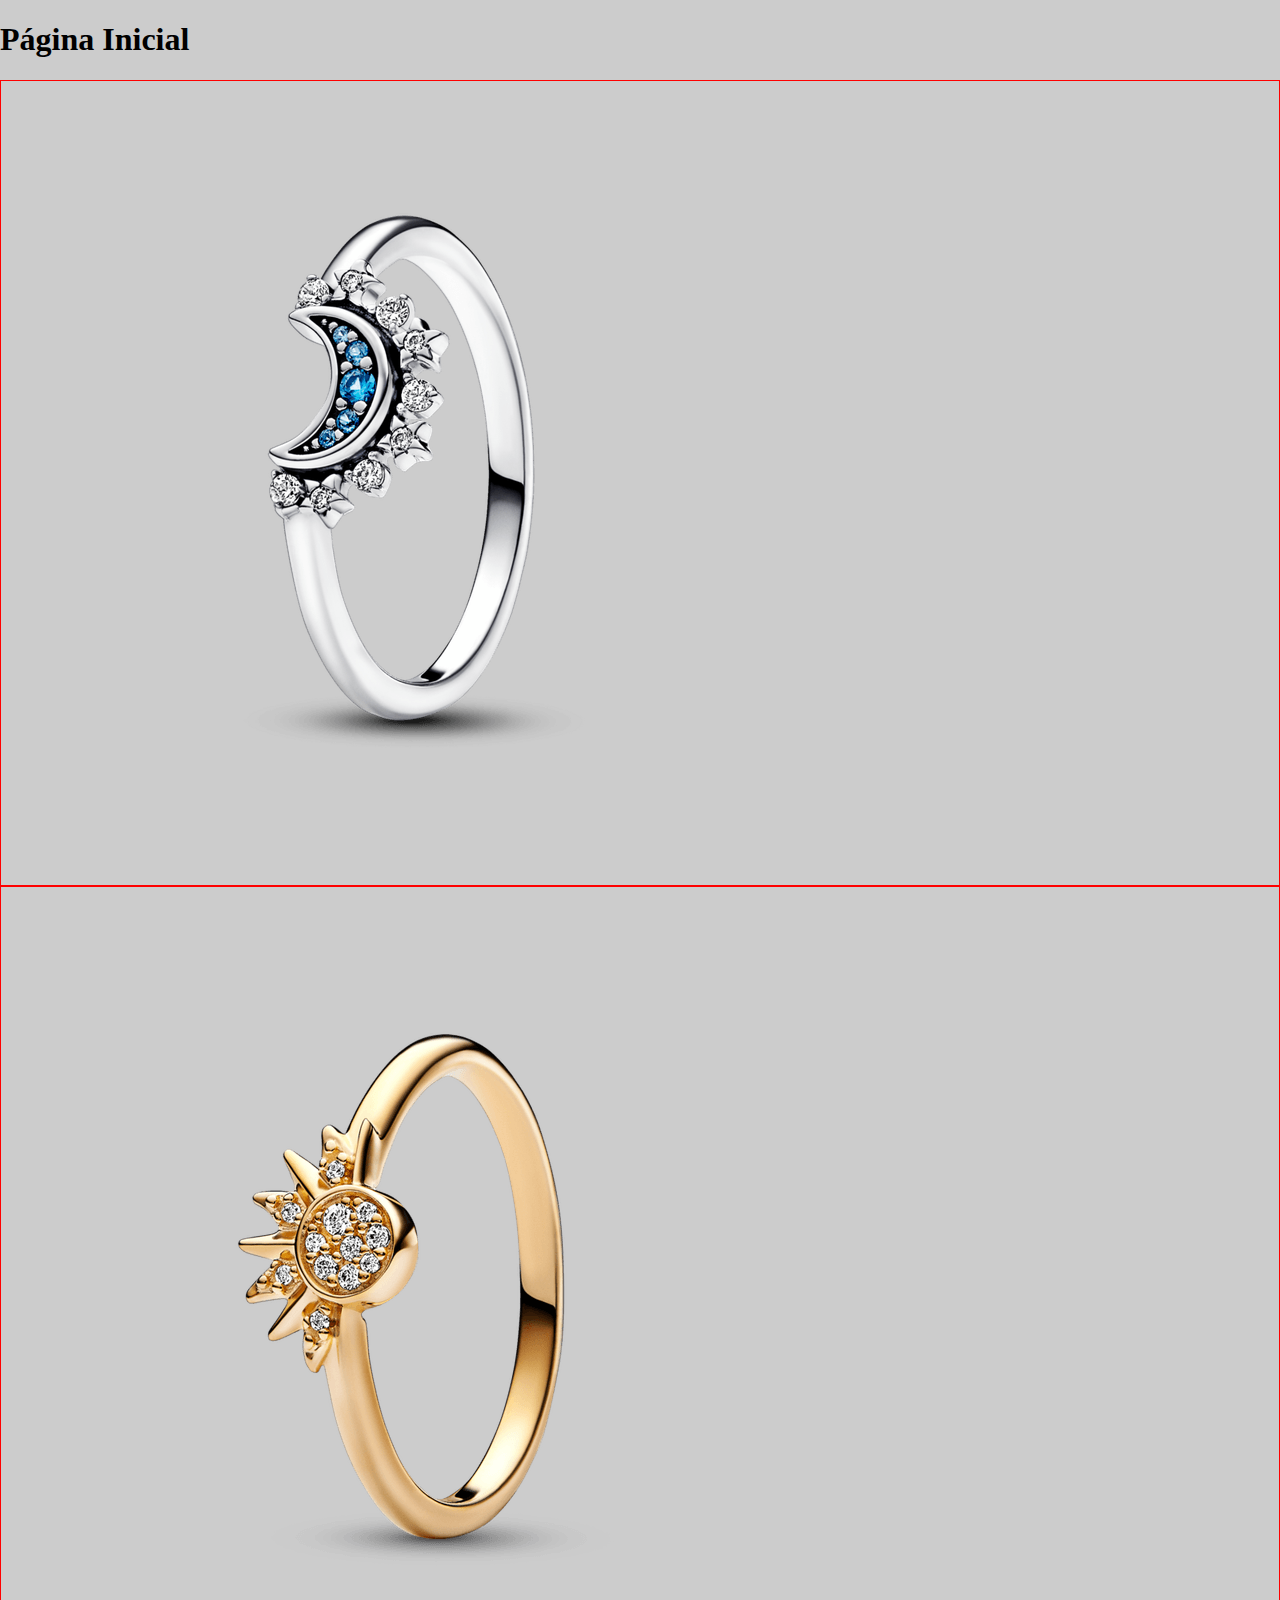
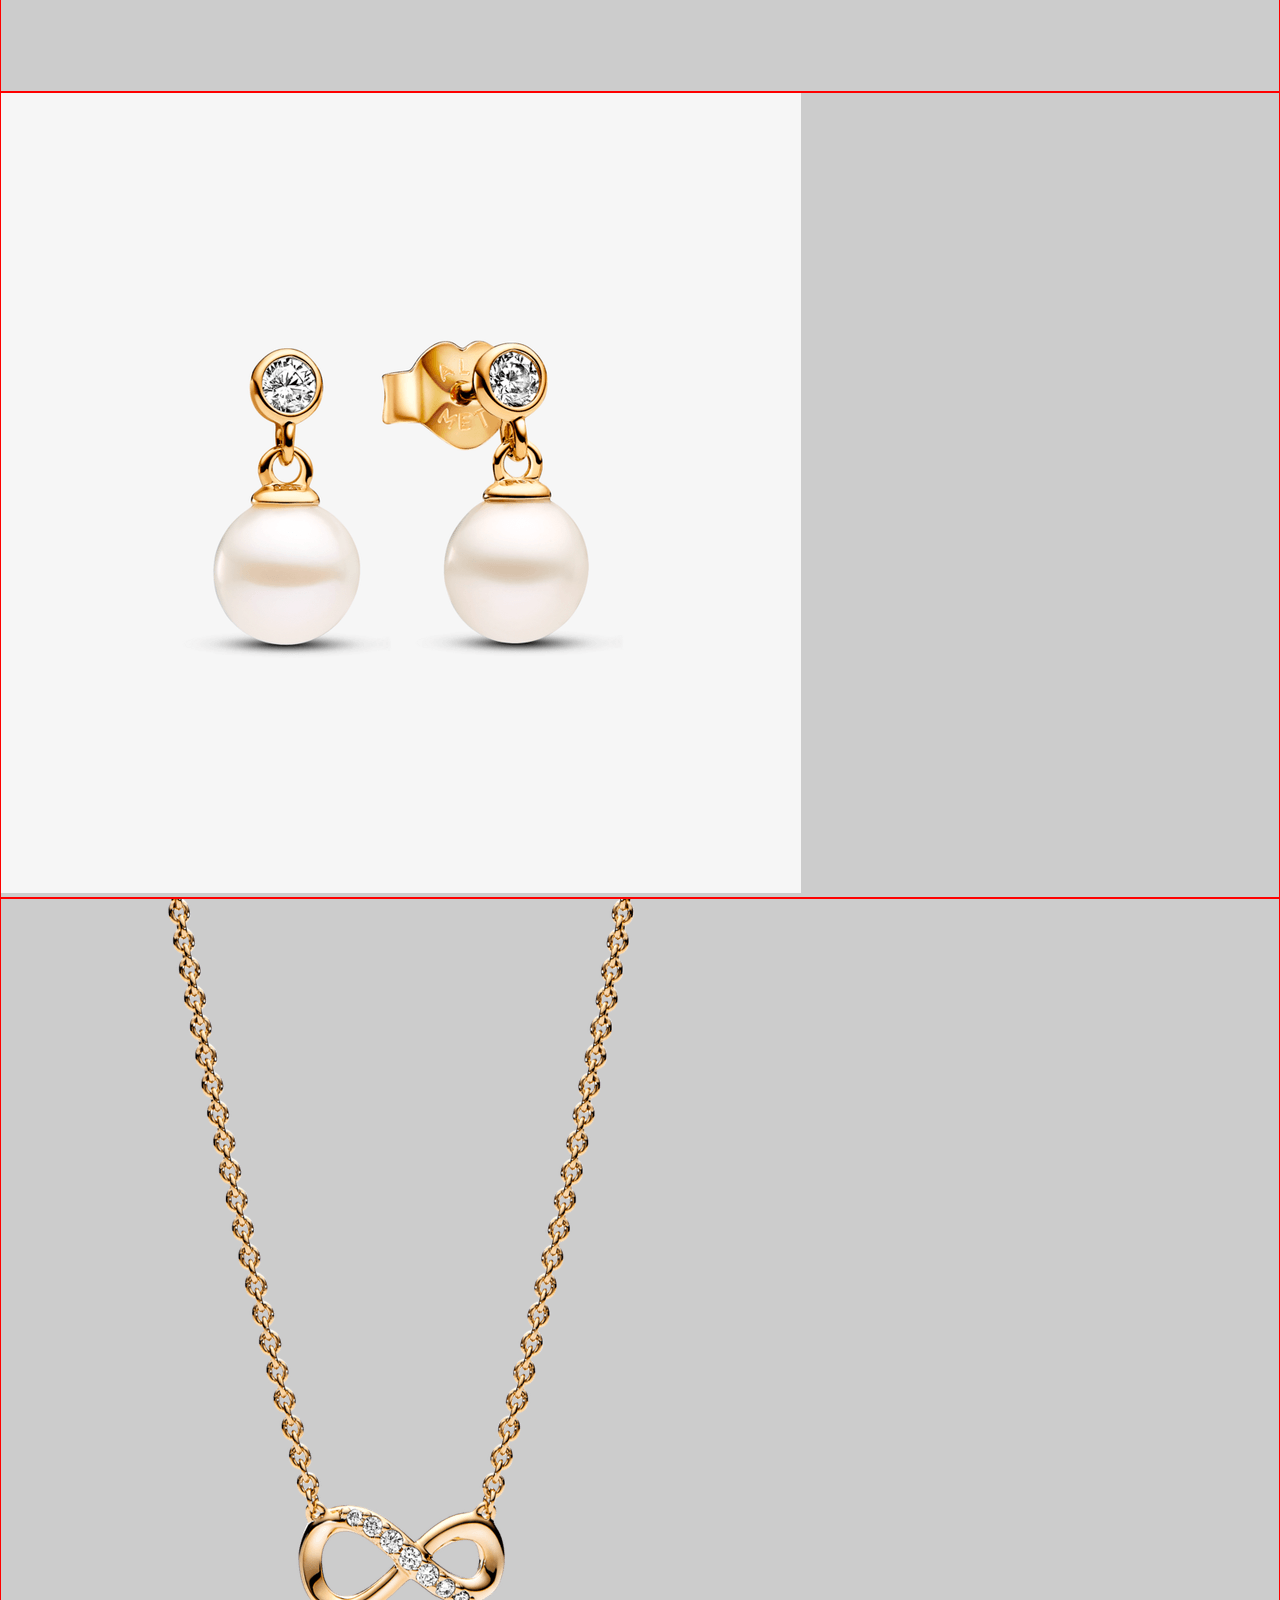
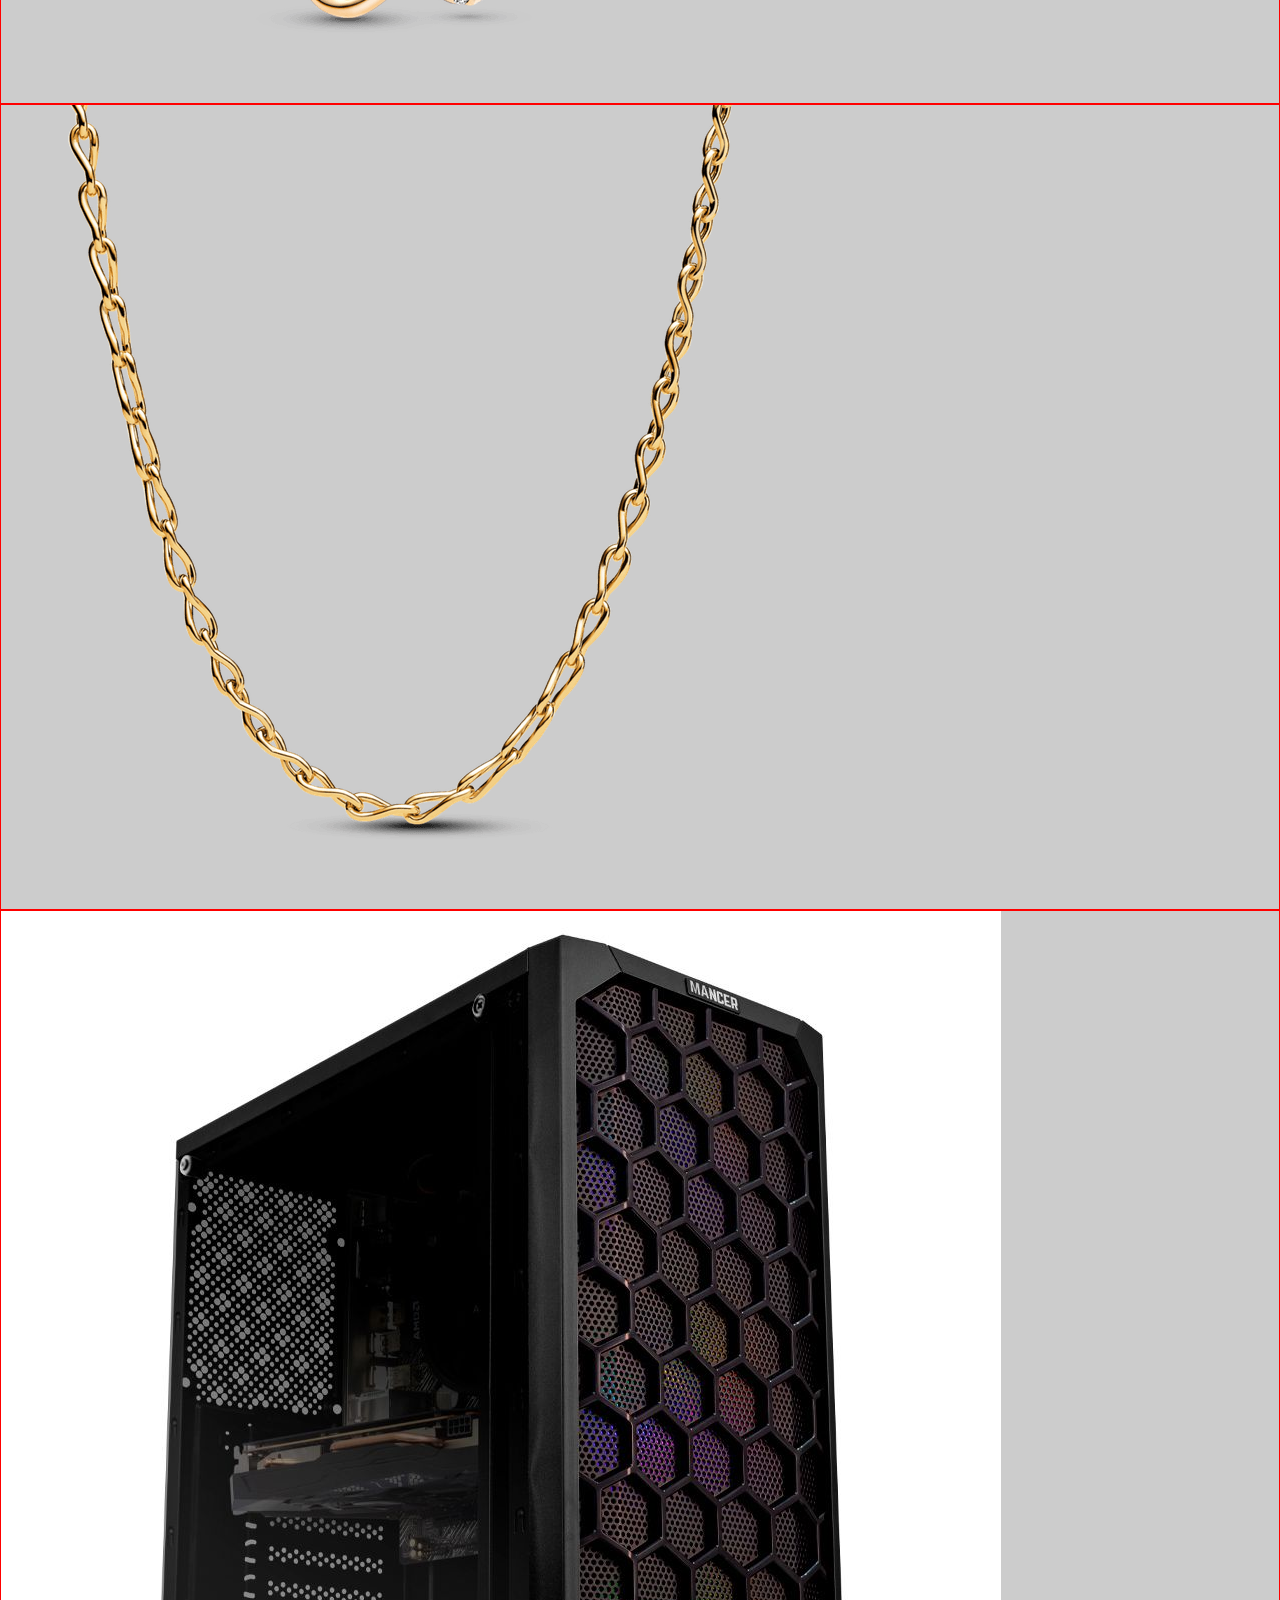
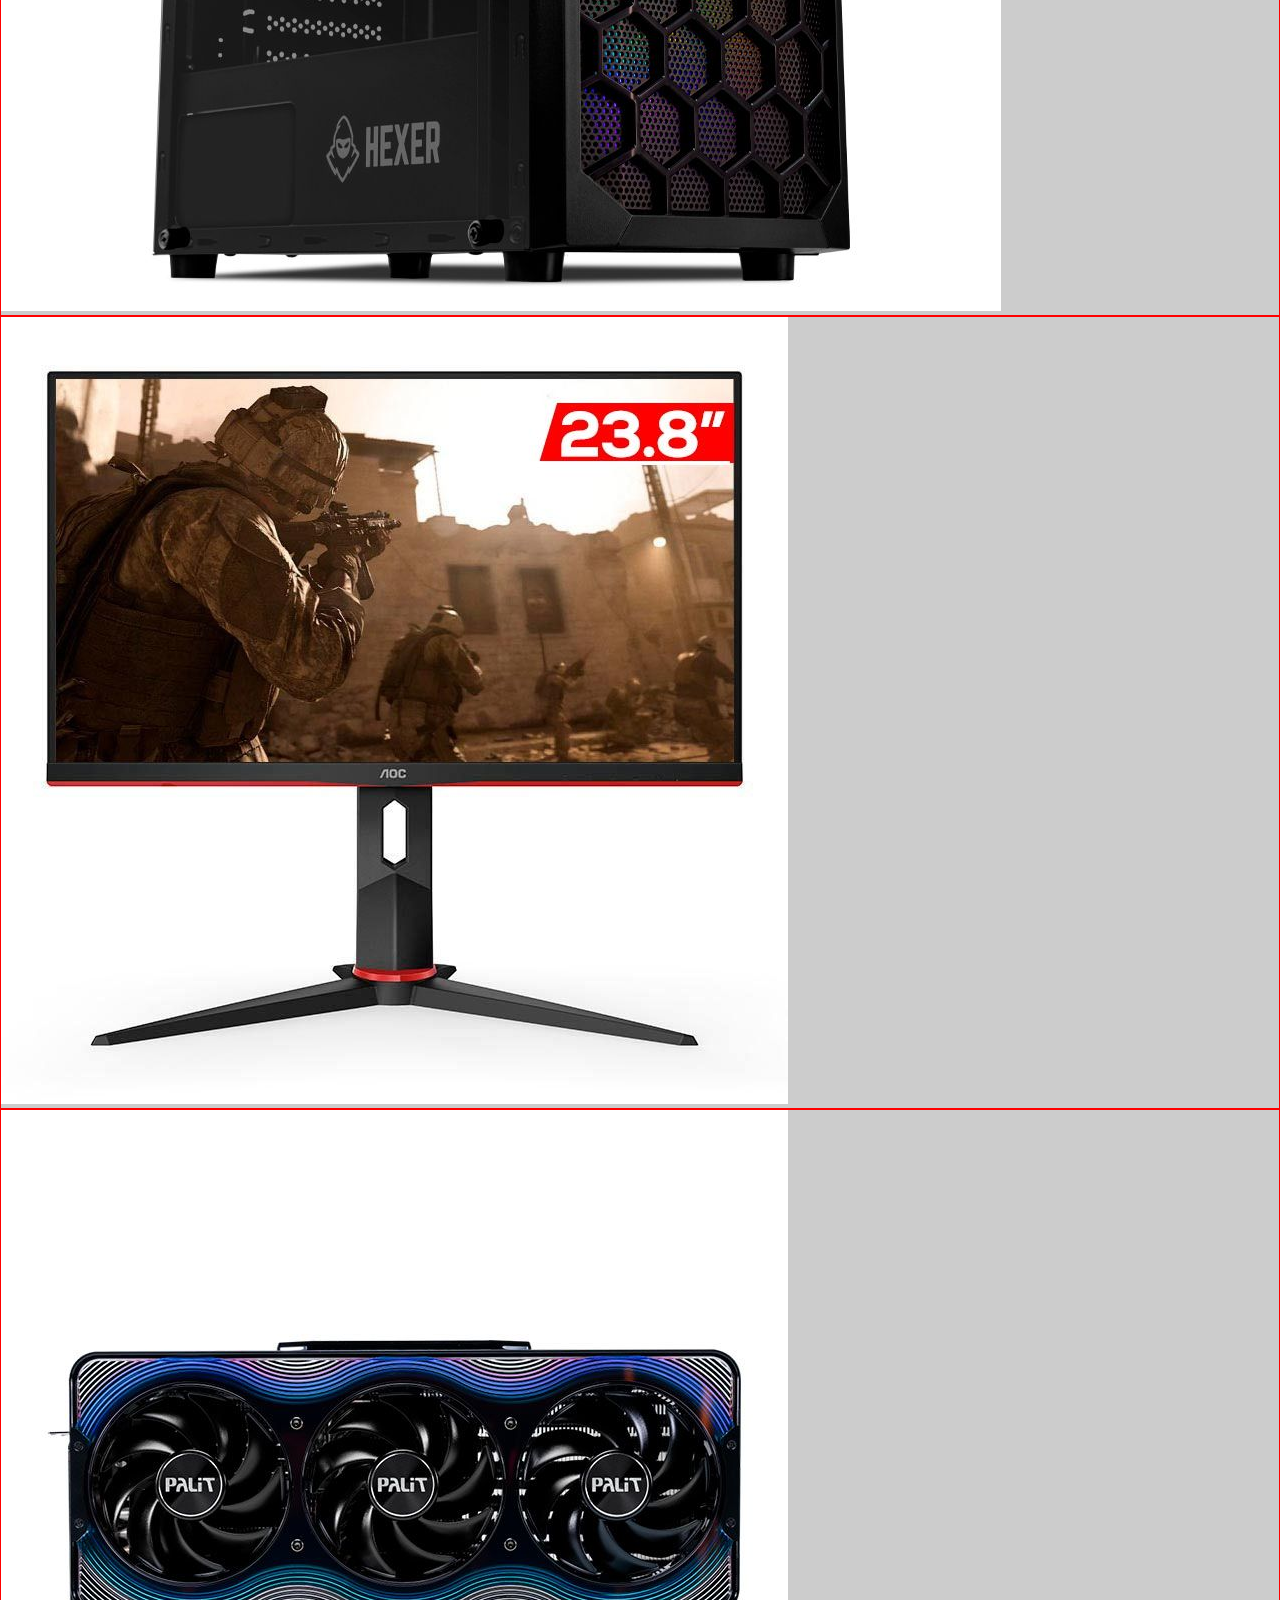
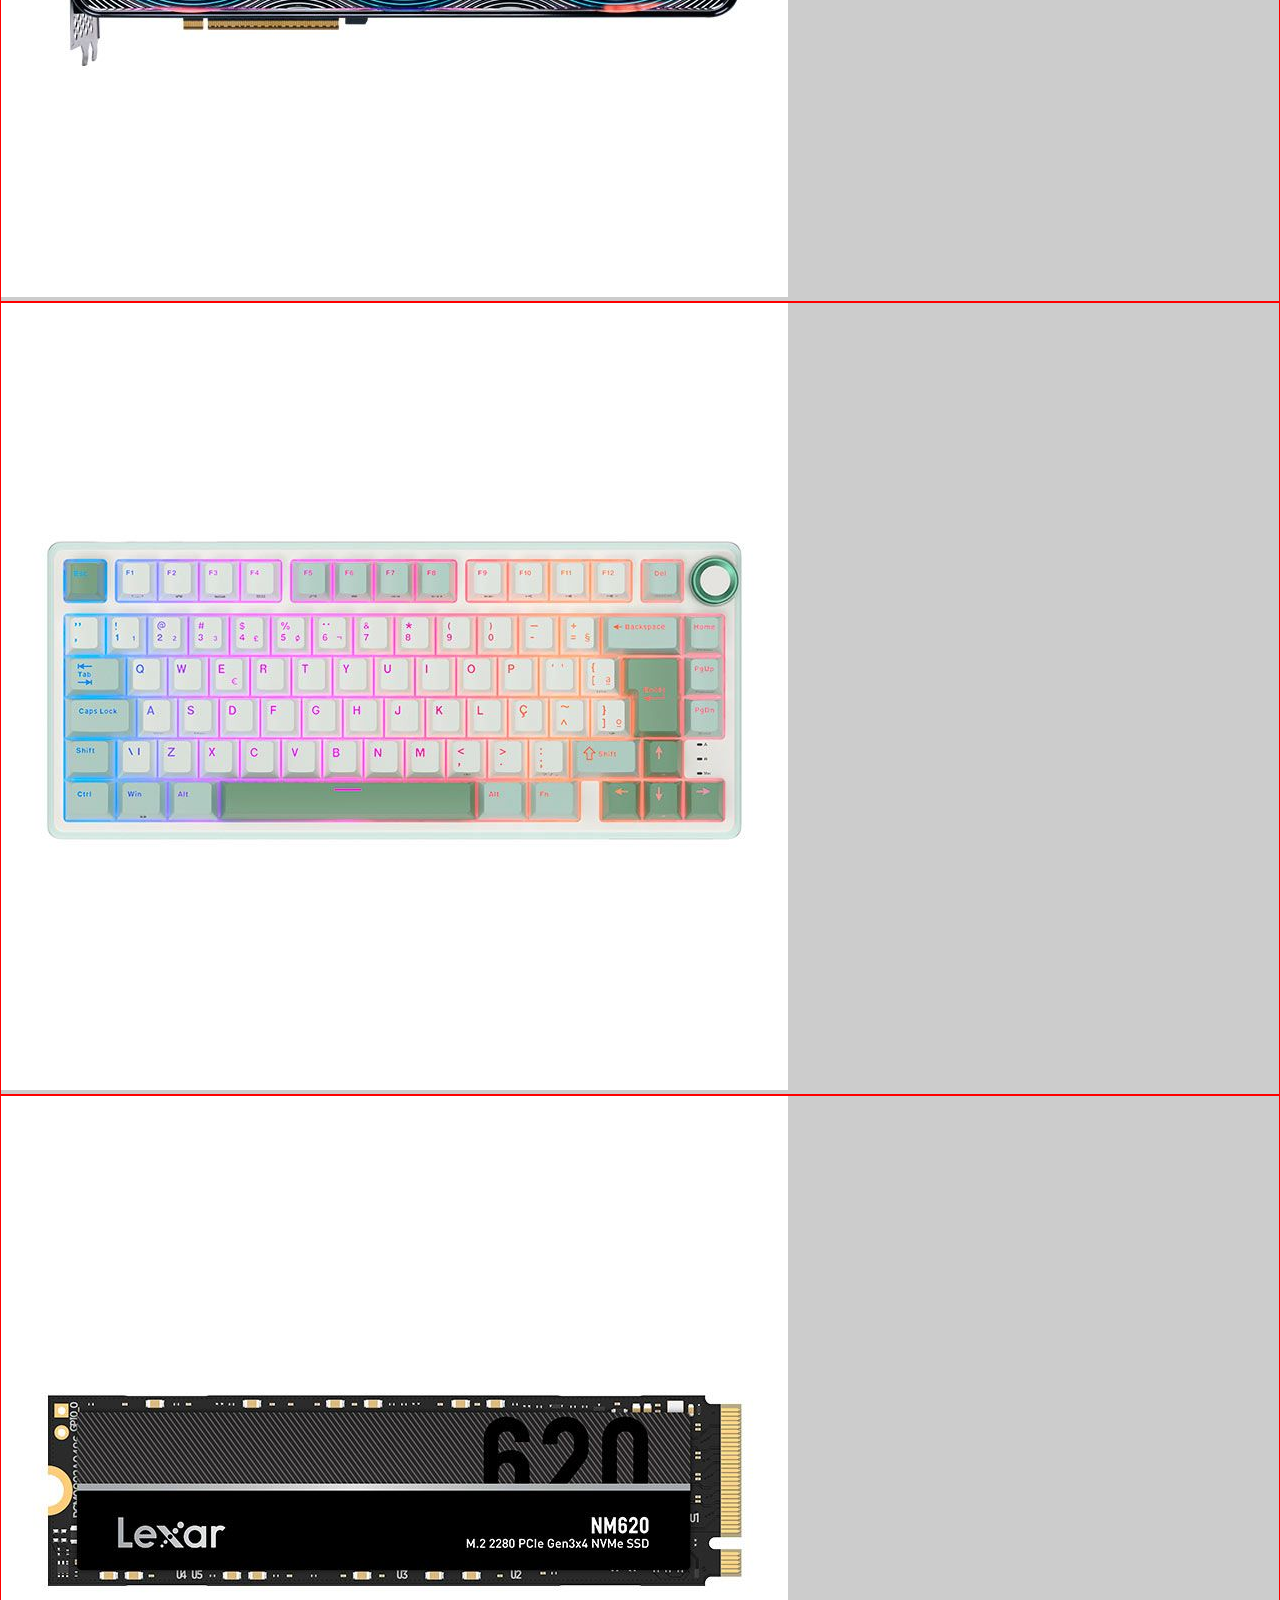
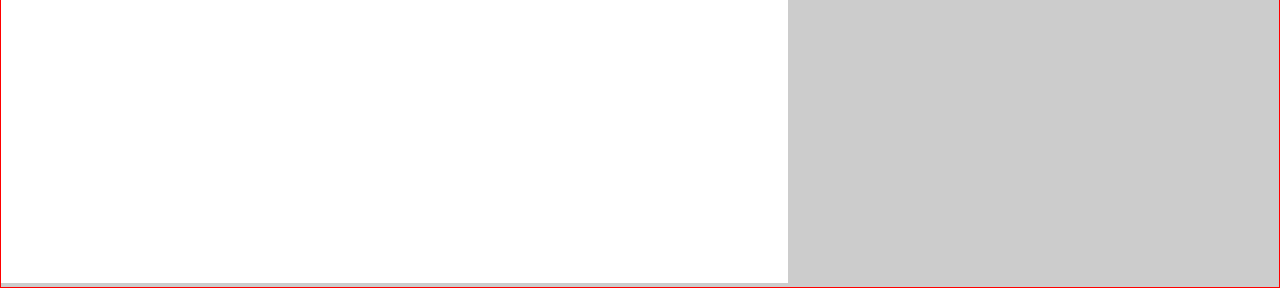
<file: index.html>
<!DOCTYPE html>
<html lang="pt-br">
<head>
    <meta charset="UTF-8">
    <meta name="viewport" content="width=device-width, initial-scale=1.0">
    <title>Página Inicial</title>
    <link rel="stylesheet" type="text/css" href="estilo.css">
</head>
<body>
        <h1>Página Inicial</h1>

    <div>
        <img src="Img/Anel da Lua.png" />
    </div>
    <div>
        <img src="Img/Anel do Sol.png" />
    </div>
    <div>
        <img src="Img/Brinco de pérola.png" />
    </div>
    <div>
        <img src="Img/Colar com Anel.png" />
    </div>
    <div>
        <img src="Img/Colar de ouro.png" />
    </div>
    <div>
        <img src="Img/computador gamer.jpg" />
    </div>
    <div>
        <img src="Img/Monitor.jpg" />
    </div>
    <div>
        <img src="Img/RTX5090.jpg" />
    </div>
    <div>
        <img src="Img/Teclado Gamer.jpg" />
    </div>
    <div>
        <img src="Img/SSD Lexar.jpg" />
    </div>
</body>
</html>
</file>
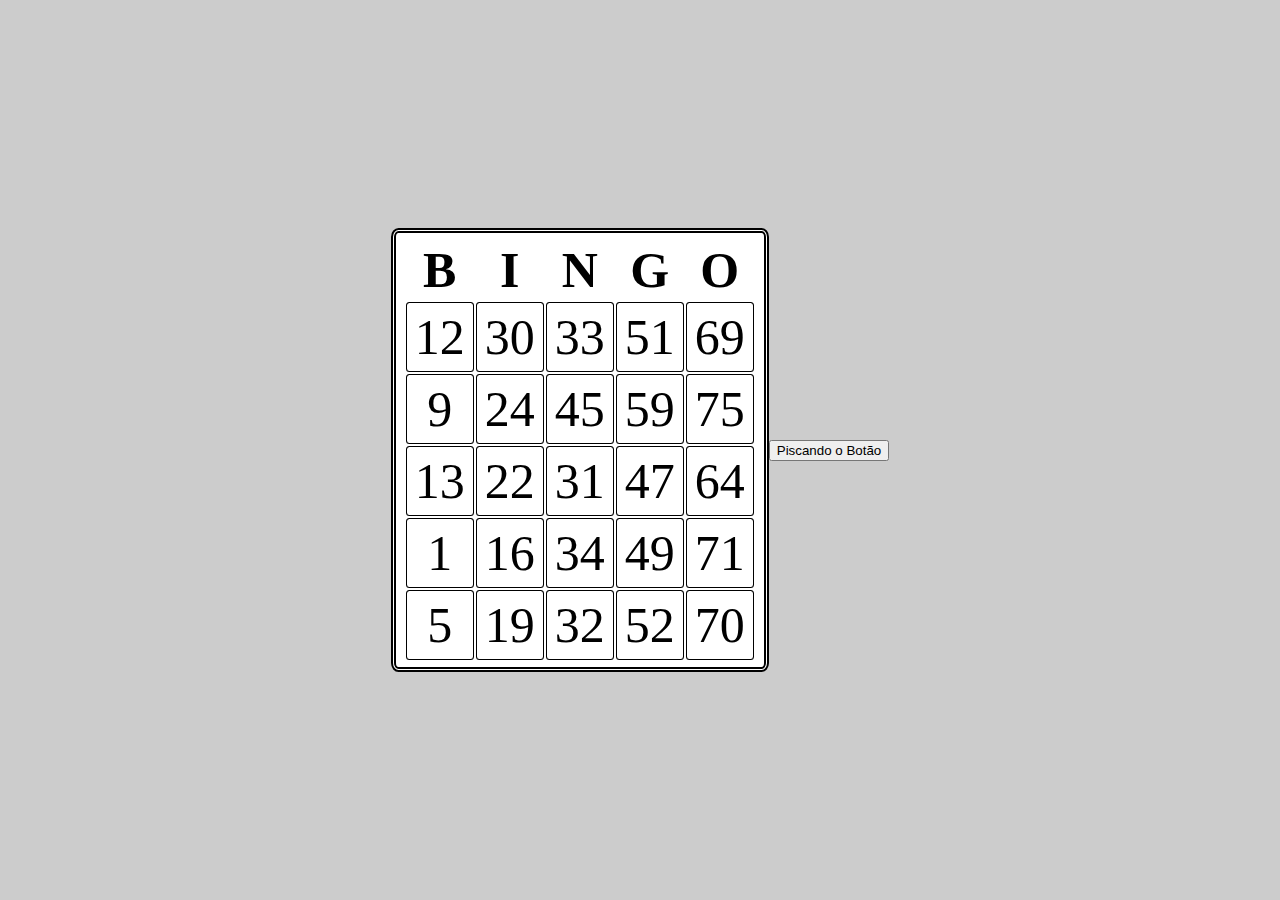
<file: cartela.html>
<!DOCTYPE html>
<html lang="pt-br">
<head>
    <meta charset="UTF-8">
    <meta name="viewport" content="width=device-width, initial-scale=1.0">
    <title>Cartela de Bingo</title>
    <link rel="stylesheet" type="text/css" href="bingo.css">
</head>
<body>
    <table class="tabela">
        <thead>
    <tr>
        <th>B</th>
        <th>I</th>
        <th>N</th>
        <th>G</th>
        <th>O</th>
    </tr>
    </thead>
    <tbody>
        <tr>
            <td id="b1" ondblclick="MarcarCartela(this)" >12</td><!--B-->
            <td id="i1" ondblclick="MarcarCartela(this)" >30</td><!--I-->
            <td id="n1" ondblclick="MarcarCartela(this)" >33</td><!--N-->
            <td id="g1" ondblclick="MarcarCartela(this)" >51</td><!--G-->
            <td id="o1" ondblclick="MarcarCartela(this)" >69</td><!--O-->
        </tr>
        <tr>
            <td id="b2" ondblclick="MarcarCartela(this)" >9</td><!--B-->
            <td id="i2" ondblclick="MarcarCartela(this)" >24</td><!--I-->
            <td id="n2" ondblclick="MarcarCartela(this)" >45</td><!--N-->
            <td id="g2" ondblclick="MarcarCartela(this)" >59</td><!--G-->
            <td id="o2" ondblclick="MarcarCartela(this)" >75</td><!--O-->
        </tr>
        <tr>
            <td id="b3" ondblclick="MarcarCartela(this)" >13</td><!--B-->
            <td id="i3" ondblclick="MarcarCartela(this)" >22</td><!--I-->
            <td id="n3" ondblclick="MarcarCartela(this)" >31</td><!--N-->
            <td id="g3" ondblclick="MarcarCartela(this)" >47</td><!--G-->
            <td id="o3" ondblclick="MarcarCartela(this)" >64</td><!--O-->
        </tr>
        <tr>
            <td id="b4" ondblclick="MarcarCartela(this)" >1</td><!--B-->
            <td id="i4" ondblclick="MarcarCartela(this)" >16</td><!--I-->
            <td id="n4" ondblclick="MarcarCartela(this)" >34</td><!--N-->
            <td id="g4" ondblclick="MarcarCartela(this)" >49</td><!--G-->
            <td id="o4" ondblclick="MarcarCartela(this)" >71</td><!--O-->
        </tr>
        <tr>
            <td id="b5" ondblclick="MarcarCartela(this)" >5</td><!--B-->
            <td id="i5" ondblclick="MarcarCartela(this)" >19</td><!--I-->
            <td id="n5" ondblclick="MarcarCartela(this)" >32</td><!--N-->
            <td id="g5" ondblclick="MarcarCartela(this)" >52</td><!--G-->
            <td id="o5" ondblclick="MarcarCartela(this)" >70</td><!--O-->
        </tr>
    </tbody>
</table>

    <br />

    <button id="botao" onclick="Piscar()" >
        Piscando o Botão
    </button>

    <script>
        function Piscar()
        {
            var botao = document.getElementById("botao");
            if(botao.style.backgroundColor == 'red')
        {
            botao.style.backgroundColor = 'blue';
        }else{
            botao.style.backgroundColor = 'red'
        }
        }

        function MarcarCartela(td)
        {
            if(td.style.backgroundColor != 'black')
            {
                td.style.backgroundColor = 'black';
                td.style.color = 'white'
            }else{
                td.style.backgroundColor = 'white';
                td.style.color = 'black'
            }
            
        }
            

    </script>
</body>
</html>
</file>
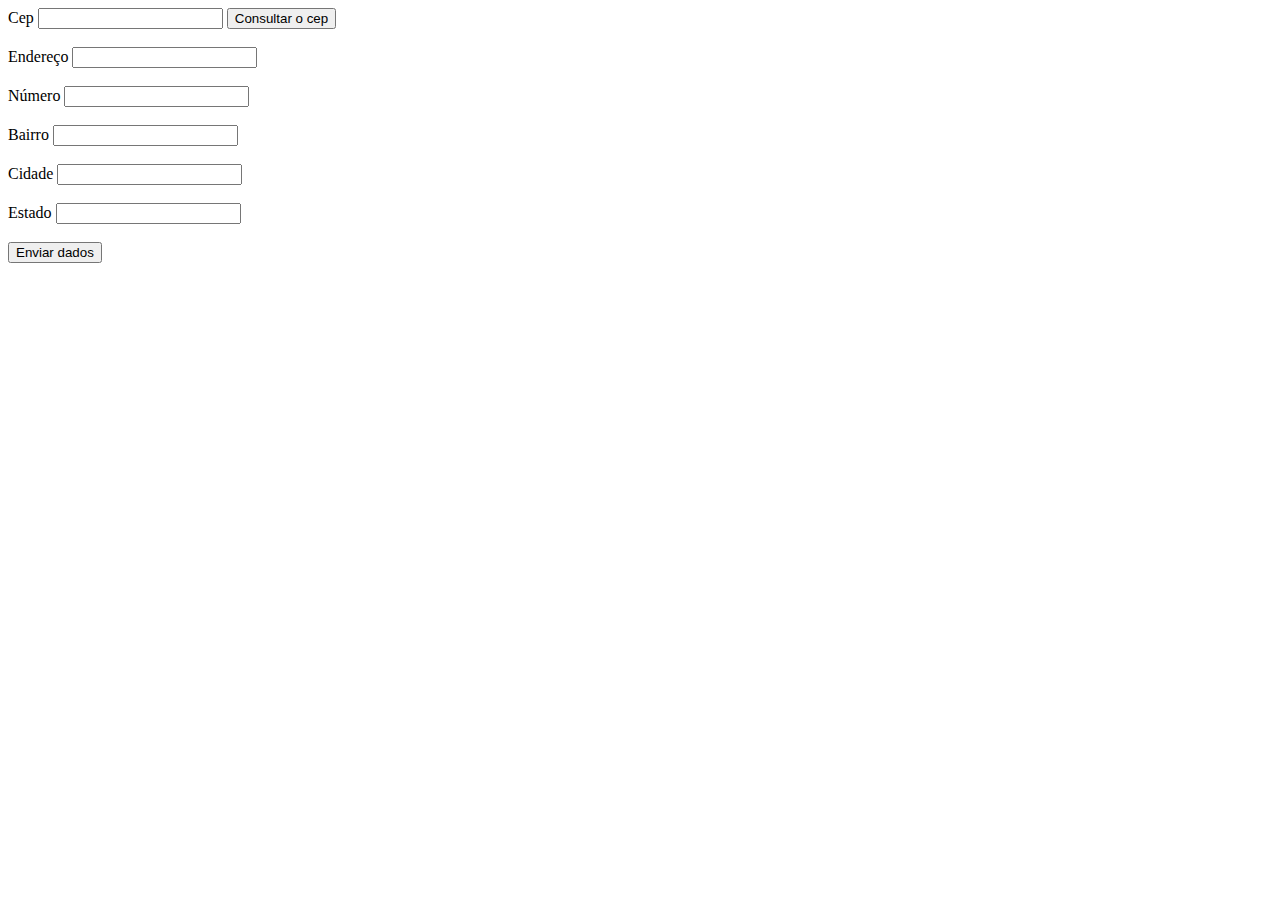
<file: formulario.html>
<!DOCTYPE html>
<html lang="pt-br">
<head>
    <meta charset="UTF-8">
    <meta name="viewport" content="width=device-width, initial-scale=1.0">
    <title>Formulario</title>
</head>
<body>
    <form>
        <label>Cep</label>
        <input type="text" name="cep" id="cep" class="campo" />
        <button id="" type="button" onclick="Clicar()">
            Consultar o cep
        </button>
        <br><br>
        <label>Endereço</label>
        <input type="text" name="endereco" id="endereco" class="campo" /> <br><br>
        <label>Número</label>
        <input type="text" name="numero" id="numero" class="campo" /><br><br>
        <label>Bairro</label>
        <input type="text" name="bairro" id="bairro" class="campo" /><br><br>
        <label>Cidade</label>
        <input type="text" name="cidade" id="cidade" class="campo" /> <br><br>
        <label>Estado</label>
        <input type="text" name="estado" id="estado" class="campo" /> <br><br>
        <button id="botao" class="botao" type="submit">
            Enviar dados
        </button>
    </form>

    <script>
    function Clicar()
    {
        var cep = document.getElementById("cep")
        var url = "https://viacep.com.br/ws/"+cep.value+"/json/"
        fetch(url)
        .then((resposta)=> resposta.json())
        .then((dados) => {
            var cidade = document.getElementById("cidade")
            var estado = document.getElementById("estado")
            var endereco = document.getElementById("endereco")
            var bairro = document.getElementById("bairro")
            cidade.value = dados.localidade
            estado.value = dados.estado
            bairro.value = dados.bairro
            endereco.value = dados.logradouro
        })
    }
    </script>

</body>
</html>
</file>
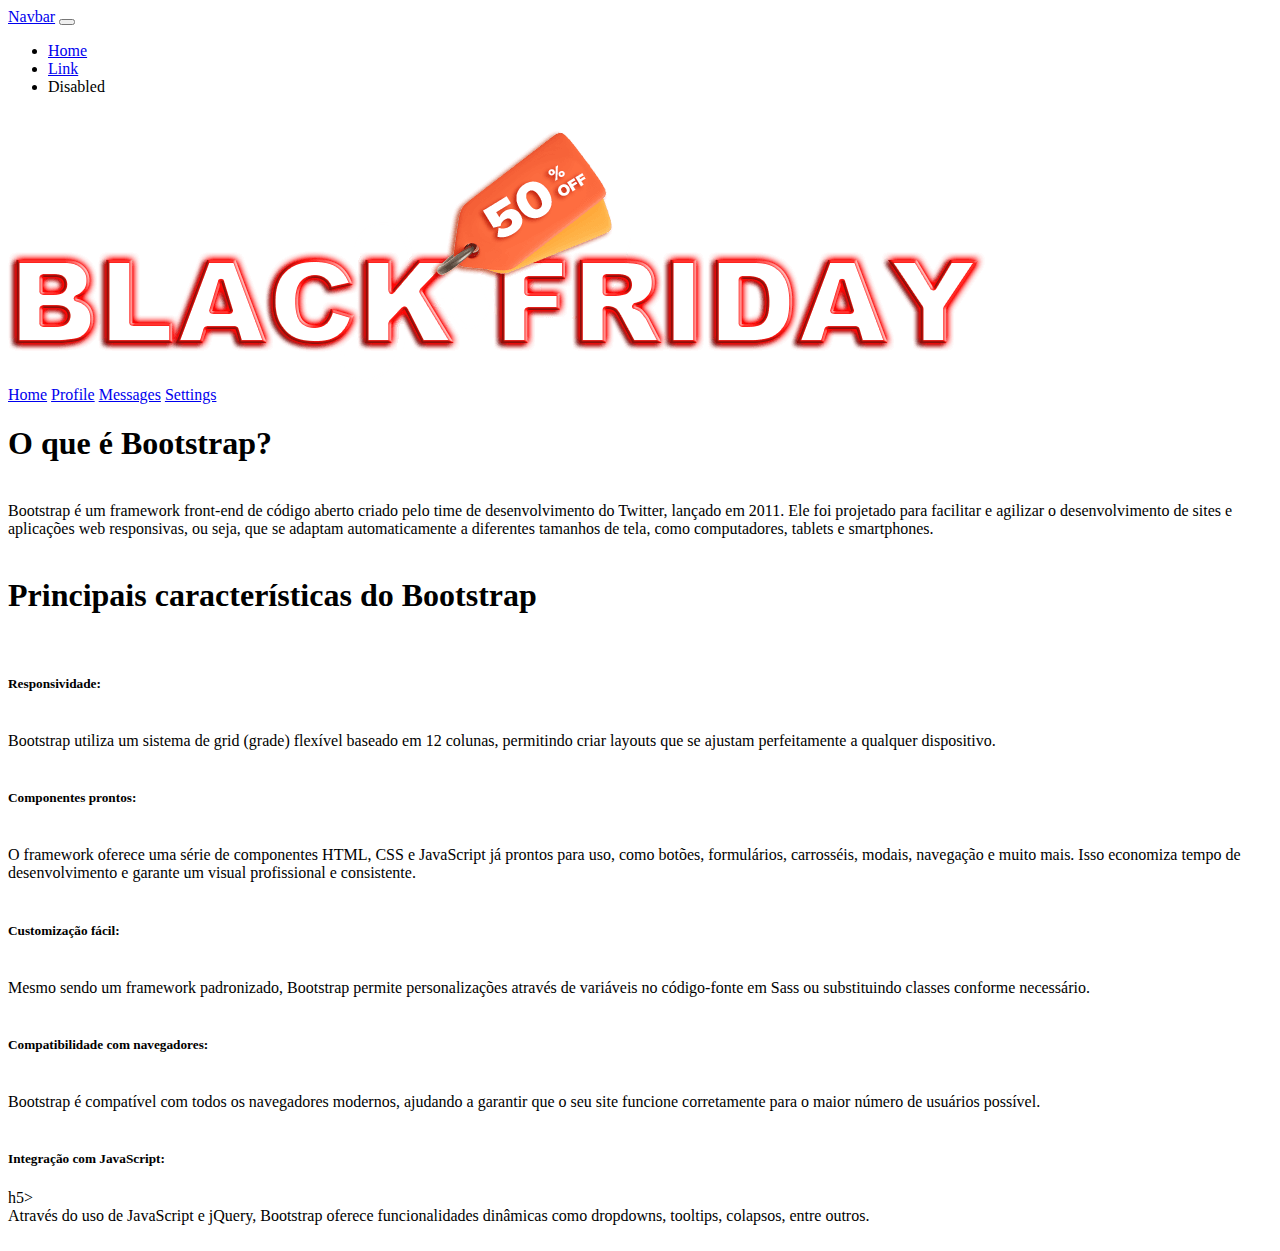
<file: Bootstrap/bootstrap.html>
<!doctype html>
<html lang="en">
  <head>
    <meta charset="utf-8">
    <meta name="viewport" content="width=device-width, initial-scale=1">
    <title>Bootstrap</title>
    <link href="https://cdn.jsdelivr.net/npm/bootstrap@5.3.7/dist/css/bootstrap.min.css" rel="stylesheet" integrity="sha384-LN+7fdVzj6u52u30Kp6M/trliBMCMKTyK833zpbD+pXdCLuTusPj697FH4R/5mcr" crossorigin="anonymous">
  </head>
  <body>
    <script src="https://cdn.jsdelivr.net/npm/bootstrap@5.3.7/dist/js/bootstrap.bundle.min.js" integrity="sha384-ndDqU0Gzau9qJ1lfW4pNLlhNTkCfHzAVBReH9diLvGRem5+R9g2FzA8ZGN954O5Q" crossorigin="anonymous"></script>
    <nav class="navbar navbar-expand-lg bg-body-tertiary">
        <div class="container-fluid">
          <a class="navbar-brand" href="#">Navbar</a>
          <button class="navbar-toggler" type="button" data-bs-toggle="collapse" data-bs-target="#navbarSupportedContent" aria-controls="navbarSupportedContent" aria-expanded="false" aria-label="Toggle navigation">
            <span class="navbar-toggler-icon"></span>
          </button>
          <div class="collapse navbar-collapse" id="navbarSupportedContent">
            <ul class="navbar-nav me-auto mb-2 mb-lg-0">
              <li class="nav-item">
                <a class="nav-link active" aria-current="page" href="#">Home</a>
              </li>
              <li class="nav-item">
                <a class="nav-link" href="#">Link</a>
              </li>
              <li class="nav-item">
                <a class="nav-link disabled" aria-disabled="true">Disabled</a>
              </li>
            </ul>
            </form>
          </div>
        </div>
      </nav>
      <br>
      <div class="container"></div>
      <div class="row">
        <div class="col-12 d-flex justify-content-center">
      <img src="./img/banner-top-img.png" alt="">
        </div>
      <div class="row mt-4">
        <div class="col-4">
          <div class="list-group" id="list-tab" role="tablist">
            <a class="list-group-item list-group-item-action active" id="list-home-list" data-bs-toggle="list" href="#list-home" role="tab" aria-controls="list-home">Home</a>
            <a class="list-group-item list-group-item-action" id="list-profile-list" data-bs-toggle="list" href="#list-profile" role="tab" aria-controls="list-profile">Profile</a>
            <a class="list-group-item list-group-item-action" id="list-messages-list" data-bs-toggle="list" href="#list-messages" role="tab" aria-controls="list-messages">Messages</a>
            <a class="list-group-item list-group-item-action" id="list-settings-list" data-bs-toggle="list" href="#list-settings" role="tab" aria-controls="list-settings">Settings</a>
          </div>
        </div>
        <div class="col-1"></div>
      <div class="col-6">
        <h1>O que é Bootstrap?</h1><br>
        Bootstrap é um framework front-end de código aberto criado pelo time de desenvolvimento do Twitter, lançado em 2011. Ele foi projetado para facilitar e agilizar o desenvolvimento de sites e aplicações web responsivas, ou seja, que se adaptam automaticamente a diferentes tamanhos de tela, como computadores, tablets e smartphones.
        <br><br>
        <h1>Principais características do Bootstrap</h1> <br>
        <h5>Responsividade:</h5><br>
Bootstrap utiliza um sistema de grid (grade) flexível baseado em 12 colunas, permitindo criar layouts que se ajustam perfeitamente a qualquer dispositivo.<br><br>

<h5>Componentes prontos:</h5><br>
O framework oferece uma série de componentes HTML, CSS e JavaScript já prontos para uso, como botões, formulários, carrosséis, modais, navegação e muito mais. Isso economiza tempo de desenvolvimento e garante um visual profissional e consistente.<br><br>

<h5>Customização fácil:</h5><br>
Mesmo sendo um framework padronizado, Bootstrap permite personalizações através de variáveis no código-fonte em Sass ou substituindo classes conforme necessário.<br><br>

<h5>Compatibilidade com navegadores:</h5><br>
Bootstrap é compatível com todos os navegadores modernos, ajudando a garantir que o seu site funcione corretamente para o maior número de usuários possível.<br><br>

<h5>Integração com JavaScript:</div>h5><br>
Através do uso de JavaScript e jQuery, Bootstrap oferece funcionalidades dinâmicas como dropdowns, tooltips, colapsos, entre outros.<br><br>
    </div>
      <div class="col-1"></div>
    </div>
  </body>
</html>
</file>
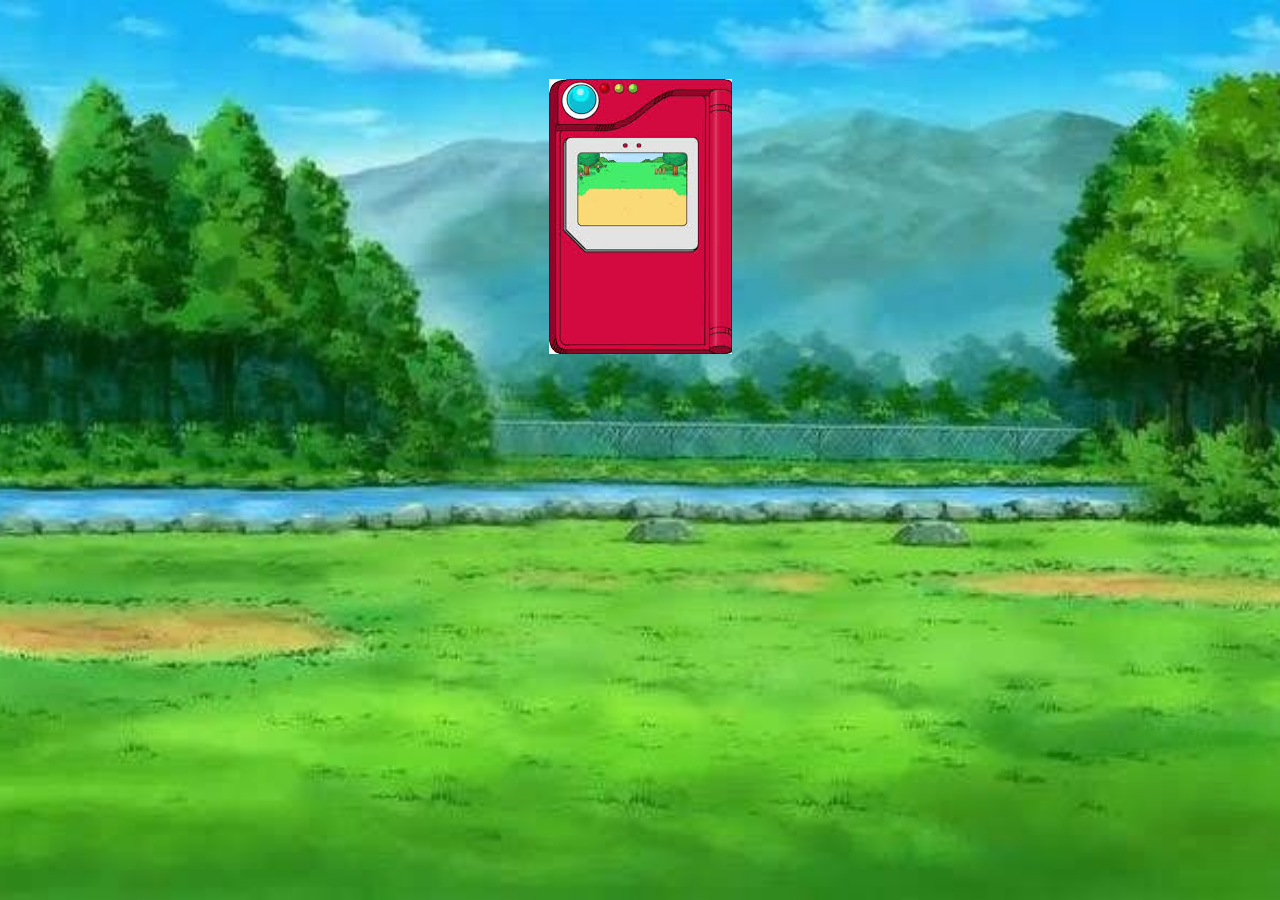
<file: Pokedex/poke.html>
<!DOCTYPE html>
<html lang="pt-br">
<head>
    <meta charset="UTF-8">
    <meta name="viewport" content="width=device-width, initial-scale=1.0">

    <link rel="icon" href="./Imagens/bola-ultra.png">
    <link rel="stylesheet" href="style.css">
    <title>Pokédex</title>
</head>
<body>
    
    <main>

        <img src="./Imagens/Pokedex.jpg" alt="Pokedex" class="Pokedex">

    </main>

</body>
</html>
</file>
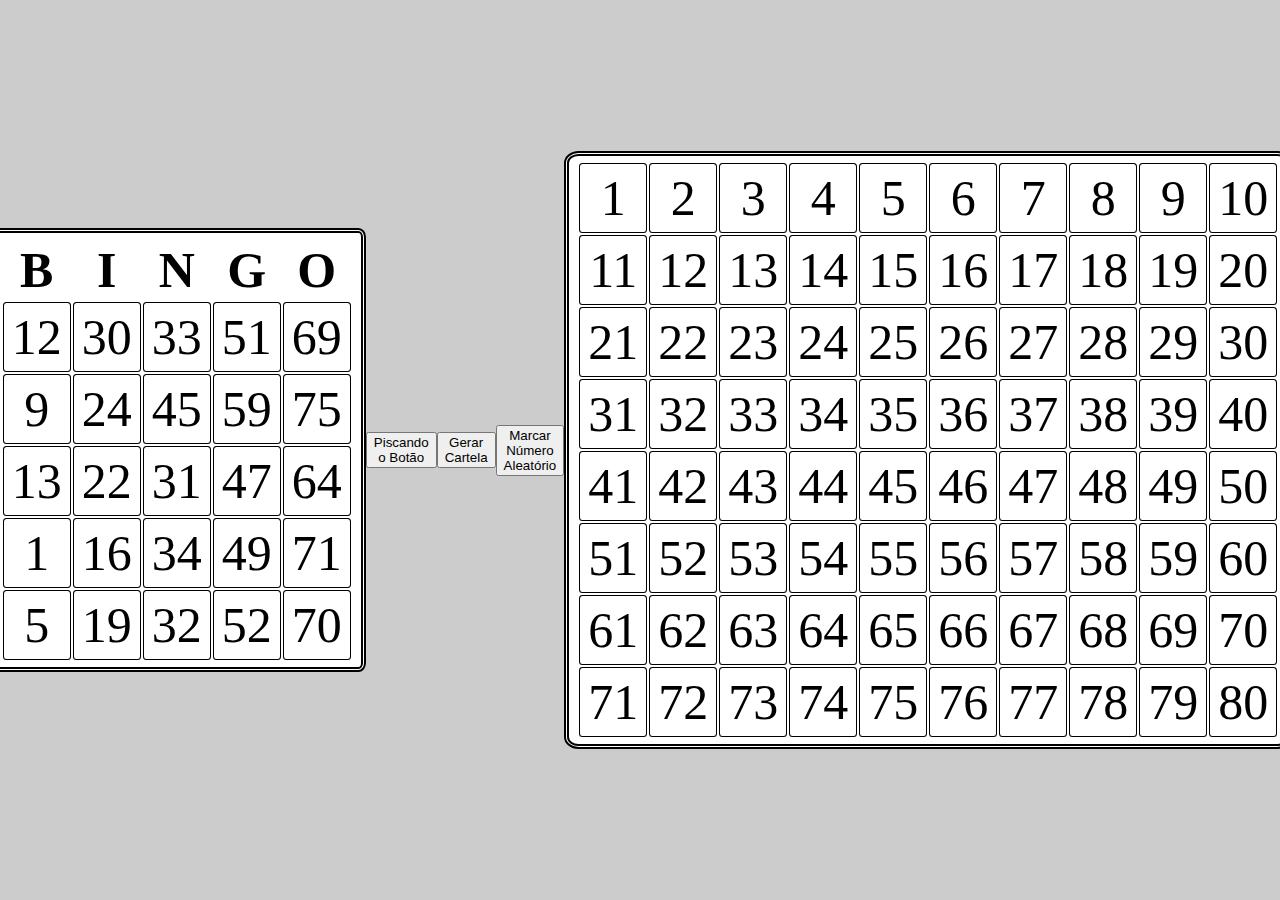
<file: Tabela/cartela.html>
<!DOCTYPE html>
<html lang="pt-br">

<head>
  <meta charset="UTF-8">
  <meta name="viewport" content="width=device-width, initial-scale=1.0">
  <title>Bingo</title>
  <link href="bingo.css" rel="stylesheet" />
</head>

<body>
  <table class="tabela">
    <thead>
      <tr>
        <th>B</th>
        <th>I</th>
        <th>N</th>
        <th>G</th>
        <th>O</th>
      </tr>
    </thead>
    <tbody>
      <tr>
        <td id="b1" onclick="MarcarCartela(this)"> 12 </td><!--B-->
        <td id="i1" onclick="MarcarCartela(this)">30</td><!--I-->
        <td id="n1" onclick="MarcarCartela(this)">33</td><!--N-->
        <td id="g1" onclick="MarcarCartela(this)">51</td><!--G-->
        <td id="o1" onclick="MarcarCartela(this)">69</td><!--O-->
      </tr>
      <tr>
        <td id="b2" onclick="MarcarCartela(this)">9</td> <!--B-->
        <td id="i2" onclick="MarcarCartela(this)">24</td><!--I-->
        <td id="n2" onclick="MarcarCartela(this)">45</td><!--N-->
        <td id="g2" onclick="MarcarCartela(this)">59</td><!--G-->
        <td id="o2" onclick="MarcarCartela(this)">75</td><!--O-->
      </tr>
      <tr>
        <td id="b3" onclick="MarcarCartela(this)">13</td><!--B-->
        <td id="i3" onclick="MarcarCartela(this)">22</td><!--I-->
        <td id="n3" onclick="MarcarCartela(this)">31</td><!--N-->
        <td id="g3" onclick="MarcarCartela(this)">47</td><!--G-->
        <td id="o3" onclick="MarcarCartela(this)">64</td><!--O-->
      </tr>
      <tr>
        <td id="b4" onclick="MarcarCartela(this)">1</td><!--B-->
        <td id="i4" onclick="MarcarCartela(this)">16</td><!--I-->
        <td id="n4" onclick="MarcarCartela(this)">34</td><!--N-->
        <td id="g4" onclick="MarcarCartela(this)">49</td><!--G-->
        <td id="o4" onclick="MarcarCartela(this)">71</td><!--O-->
      </tr>
      <tr>
        <td id="b5" onclick="MarcarCartela(this)">5</td><!--B-->
        <td id="i5" onclick="MarcarCartela(this)">19</td><!--I-->
        <td id="n5" onclick="MarcarCartela(this)">32</td><!--N-->
        <td id="g5" onclick="MarcarCartela(this)">52</td><!--G-->
        <td id="o5" onclick="MarcarCartela(this)">70</td><!--O-->
      </tr>
    </tbody>
  </table>

  <br />

  <button id="botao" onclick="Piscar()">
    Piscando o Botão
  </button>

  <button onclick="GerarCartela()">
    Gerar Cartela
  </button>

  <button onclick="MarcarNumeroAleatorio()">
  Marcar Número Aleatório
</button>

  <table id="tabela80" class="tabela"></table>


  <script>
    function GerarCartela() {
    numerosSorteados.clear();
    document.querySelectorAll('td').forEach(cel => {
      cel.style.backgroundColor = '';
      cel.style.color = 'black';
    });

    vetorB = MisturarArray(GerarVetor(1, 15))
    vetorI = MisturarArray(GerarVetor(16, 30))
    vetorN = MisturarArray(GerarVetor(31, 45))
    vetorG = MisturarArray(GerarVetor(46, 60))
    vetorO = MisturarArray(GerarVetor(61, 75))

    for (var i = 0; i < 5; i++) {
      var td = document.getElementById("b" + (i + 1))
      td.innerText = vetorB[i]

      td = document.getElementById("i" + (i + 1))
      td.innerText = vetorI[i]

      td = document.getElementById("n" + (i + 1))
      td.innerText = vetorN[i]

      td = document.getElementById("g" + (i + 1))
      td.innerText = vetorG[i]

      td = document.getElementById("o" + (i + 1))
      td.innerText = vetorO[i]
    }
  }

    function GerarVetor(numeroInicial, numeroFinal) {
      vetor = []
      for (var i = numeroInicial; i <= numeroFinal; i++) {
        vetor.push(i)
      }
      return vetor
    }





    function Piscar() {
      var botao = document.getElementById("botao");
      if (botao.style.backgroundColor == 'red') {
        botao.style.backgroundColor = 'blue';
      } else {
        botao.style.backgroundColor = 'red';
      }
    }

    function MarcarCartela(td) {
      if (td.style.backgroundColor != 'black') {
        td.style.backgroundColor = 'black';
        td.style.color = "white";
      } else {
        td.style.backgroundColor = '';
        td.style.color = "black";
      }

    }

    
    function NumeroAleatorio(numeroMinimo, numeroMaximo) {
      var retorno = Math.floor(Math.random() * numeroMaximo)
      if (retorno > 0 && retorno >= numeroMinimo && retorno <= numeroMaximo)
      {
        return retorno
      } else {
        return NumeroAleatorio(numeroMinimo, numeroMaximo)
      }
    }



    function MisturarArray(array) 
    {
      var aleatorio
      var cont = array.length
      var auxiliar
      while (cont != 0) {
        aleatorio = NumeroAleatorio(1, array.length)
        cont--
        auxiliar = array[cont]
        array[cont] = array[aleatorio]
        array[aleatorio] = auxiliar
      }
      return array
    }

    const numerosSorteados = new Set();

  function MarcarNumeroAleatorio() {
    if (numerosSorteados.size >= 80) {
      alert("Todos os números já foram sorteados!");
      return;
    }
    let numero;
    do {
      numero = Math.floor(Math.random() * 80) + 1;
    } while (numerosSorteados.has(numero));
    numerosSorteados.add(numero);

    const todasCelulas = document.querySelectorAll("td");
    todasCelulas.forEach(celula => {
      if (parseInt(celula.textContent.trim(), 10) === numero) {
        celula.style.backgroundColor = 'black';
        celula.style.color = 'white';
      }
    });
  }

  function GerarTabela1a80() {
    const table80 = document.getElementById('tabela80');
    let row;
    for (let i = 1; i <= 80; i++) {
      if ((i - 1) % 10 === 0) {
        row = table80.insertRow();
      }
      const cell = row.insertCell();
      cell.textContent = i;
      cell.id = `num${i}`;
      cell.onclick = function() { MarcarCartela(cell) };
    }
  }

  GerarTabela1a80();


  </script>


</body>

</html>
</file>
<file: estilo.css>
html, body{
    margin: 0;
    padding: 0;
    height: 100%;
    background-color: #ccc;
}

div {
    border: 1px solid #f00;
}
</file>
<file: bingo.css>
body, html{
    margin: 0;
    padding: 0;
    height: 100%;
    display: flex;
    background-color: #cccccc;
    justify-content: center;
    align-items: center;
}

.tabela{
    background-color: #ffffff;
    border:5px double #000;
    border-radius: 2%;
    font-size: 50px;
    padding: 5px 8px;
}
td{
    border:1px solid;
    border-radius: 5%;
    text-align: center;
    padding: 5px 8px;
}
</file>
<file: Pokedex/style.css>
@import url('https://fonts.googleapis.com/css2?family=Oxanium:wght@300;400;500;600;700;800&display=swap');

* {
    margin: 0;
    padding: 0;
    box-sizing: border-box;
    font-family: 'Oxanium', cursive;
}

body {
    text-align: center;
    background-image: url(./Img/d67c3cbce4d7e9355e8522e10434d76c.jpg);
    background-size: cover;
    background-repeat: no-repeat;
    background-position: center;
    min-height: 100vh;
}

main {
    display: inline-block;
    margin-top: 5%;
    padding: 15px;
    position: relative;
}

.pokedex { 
    width: 140%;
    transform: translate(-64.6%, 5%);
    height: 200%;
}

.atak {
    position: absolute;
    bottom: 2%;
    left: 138%;
    transform: translate(-66%, 5%);
    height: 105%;
}

.pokemon__image {
    position: absolute;
    bottom: 46%;
    left: -13%;
    transform: translate(-66%, 5%);
    height: 18.5%;
}

.pokemon__data {
    position: absolute;
    font-weight: 660;
    color: #aaa;
    top: 60%;
    left: -22%;
    font-size: clamp(8px, 5vw, 25px);
}

.pokemon__name {
    color: #3a444d;
    text-transform: capitalize;
}

.form {
    position: absolute;
    width: 82%;
    top: 72%;
    left: -62%;
}

.input__search {
    width: 100%;
    padding: 4%;
    outline: none;
    border: 2px solid #333;
    border-radius: 5px;
    font-weight: 600;
    color: #3a444d;
    font-size: clamp(8px, 5vw, 1rem);
    box-shadow: -3px 1.5px 0 #888, -5px 5px 0 #333;
}

.buttons {
    position: absolute;
    bottom: 8%;
    left: -16%;
    width: 75%;
    transform: translate(-57%, 0);
    display: flex;
    gap: 20px;
}

.button {
    width: 50%;
    padding: 6%;
    border: 2px solid #000;
    border-radius: 5px;
    font-size: clamp(5px, 5vw, 1rem);
    font-weight: 640;
    color: white;
    background-color: #444;
    box-shadow: -2px 3px 0 #222, -3.5px 6px 0 #000;
}

.button:active {
    box-shadow: inset -4px 4px 0 #222;
    font-size: 0.9rem;
}

.tipos {
    position: absolute;
    width: 80%;
    color: #fff;
    top: 34%;
    left: 60%;
}

.pokemon__type {
    color: #222;
    font-size: clamp(5px, 5vw, 2rem);
}
</file>
<file: Tabela/bingo.css>
body, html{
    margin: 0;
    padding: 0;
    height: 100%;
    display: flex;
    background-color: #cccccc;
    justify-content: center;
    align-items: center;
}

.tabela{
    background-color: #ffffff;
    border:5px double #000;
    border-radius: 2%;
    font-size: 50px;
    padding: 5px 8px;
}
td{
    border:1px solid;
    border-radius: 5%;
    text-align: center;
    padding: 5px 8px;
}
</file>
